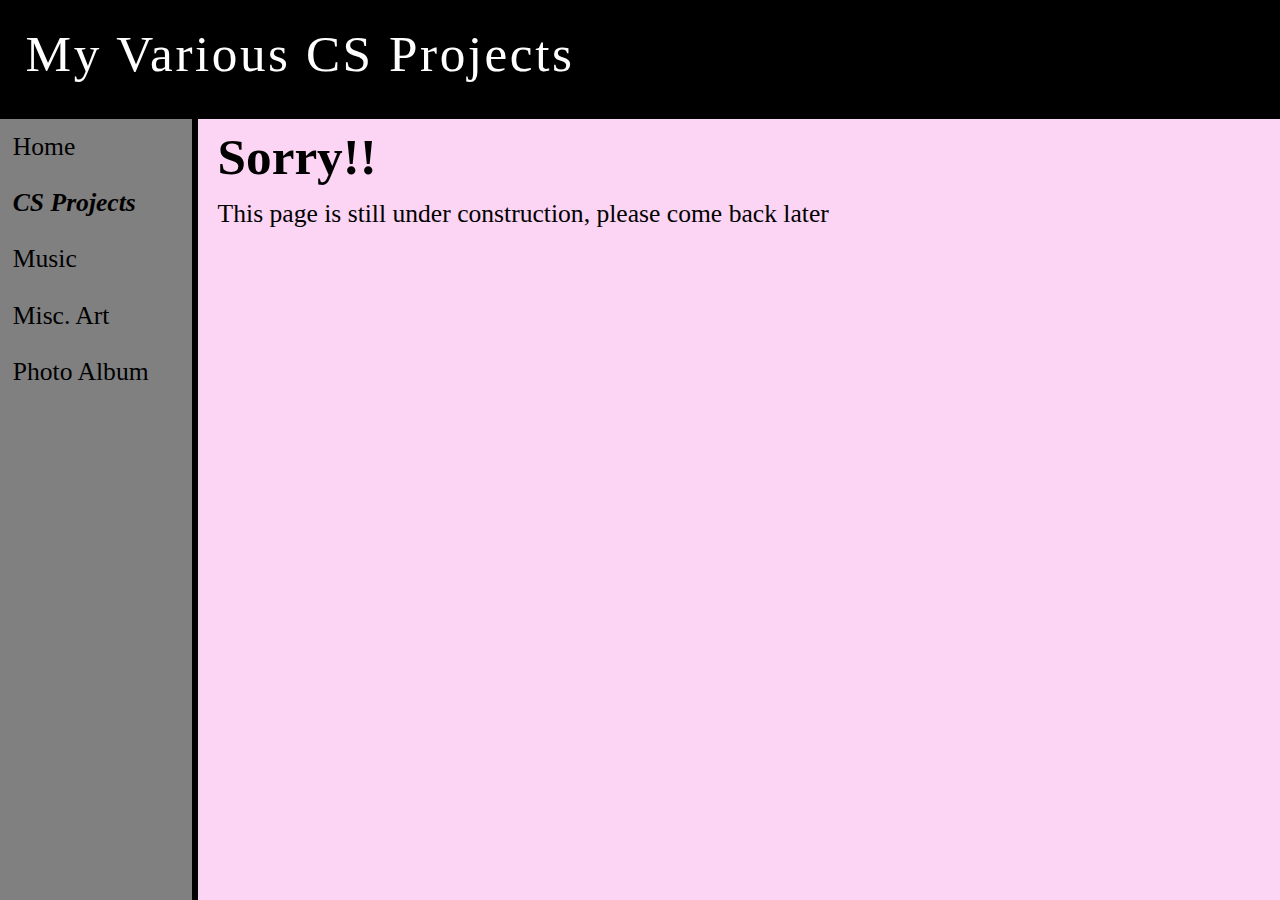
<file: cs_projects.html>
<!DOCTYPE HTML>
<!--
    This is Hagen Zhang's personal site.
    Development of this website started on May 4th, 2023.
    This is the HTML for the cs projects page.
-->

<html>
    <!-- Start of the Head Section -->
    <head>
        <title>Hagen Zhang's CS Projects</title>
        <style>
            body {background-color: rgb(252,212,244);}
        </style>
        <link rel="stylesheet" href="/resources/css/secondary.css">
        <link rel="apple-touch-icon" sizes="180x180" href="/resources/img/favicon/apple-touch-icon.png">
        <link rel="icon" type="image/png" sizes="32x32" href="resources/img/favicon/favicon-32x32.png">
        <link rel="icon" type="image/png" sizes="16x16" href="resources/img/favicon/favicon-16x16.png">
        <link rel="manifest" href="resources/img/favicon/site.webmanifest">
        <meta charset="UTF-8">
        <meta name="description" content="The CS Projects page of Hagen Zhang's personal website">
        <meta name="author" content="Hagen Zhang">
        <!-- 
            Hypothetical base attribute:
            <base href="domain_name_here.com/", target="_self"> 
        -->
    </head>
    
    <!-- End of the Head Section, Start of the Website's body -->

    <body>
        <header>
            <h1>My Various CS Projects</h1>
        </header>
        
        <section class="navigation">
            <ul class="vertical">
                <li><a href="/">Home</a></li>
                <li><a class="active" href="javascript:void(0)">CS Projects</a></li>
                <li><a href="/music">Music</a></li>
                <li><a href="/misc_art">Misc. Art</a></li>
                <li><a href="/photos">Photo Album</a></li>
            </ul>
        </section>

        <!--Main Body Section:
        -->
        <section class="main">
            <h1>Sorry!!</h1>
            <p>This page is still under construction, please come back later</p>
        </section>


        <!--Footer Section: 
        -->
        <footer>
            
        </footer>
    </body>


</html>
</file>
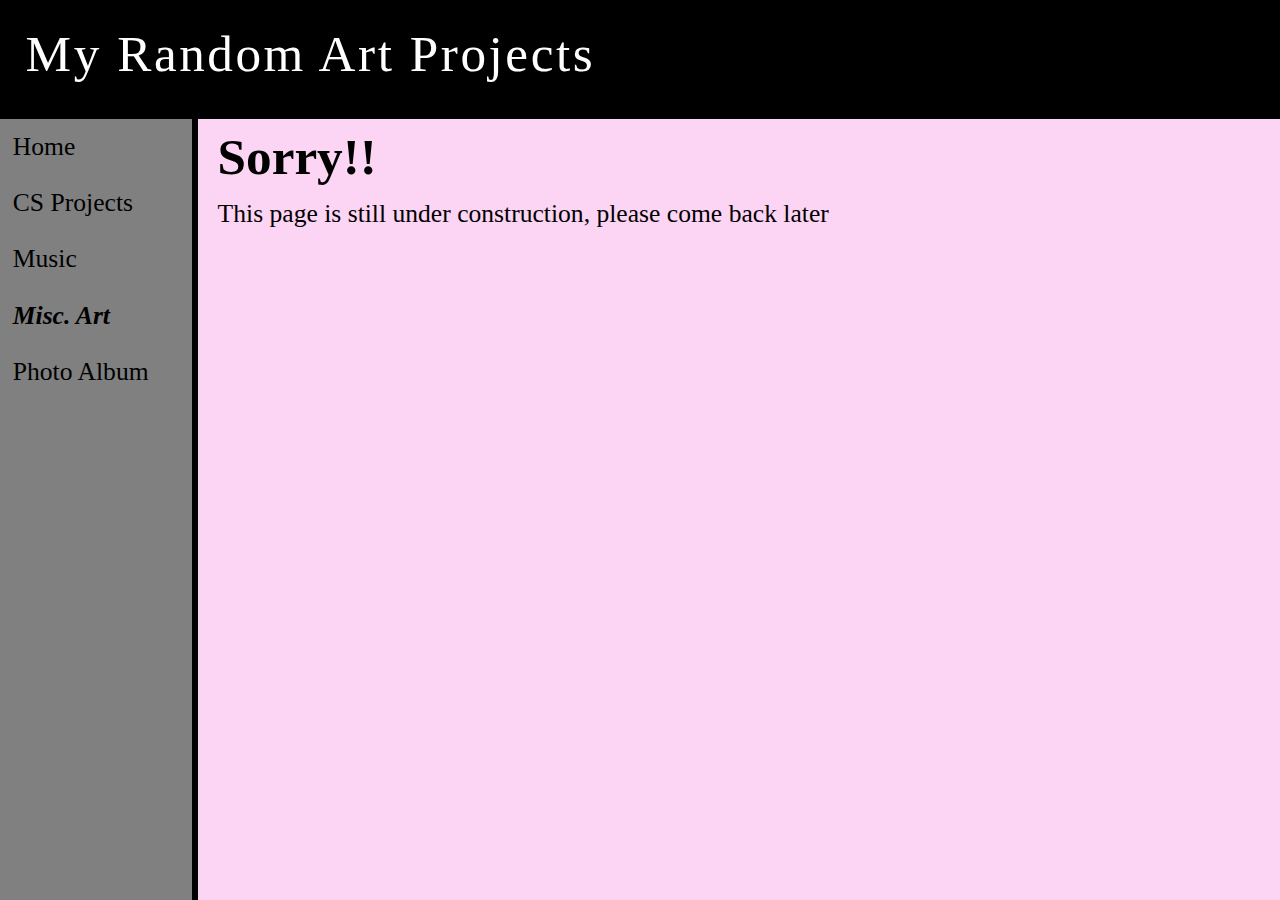
<file: misc_art.html>
<!DOCTYPE HTML>
<!--
    This is Hagen Zhang's personal site.
    Development of this website started on May 4th, 2023.
    This is the HTML for the miscellaneous art page.
-->

<html>
    <!-- Start of the Head Section -->
    <head>
        <title>Hagen Zhang's CS Projects</title>
        <style>
            body {background-color: rgb(252,212,244);}
        </style>
        <link rel="stylesheet" href="/resources/css/secondary.css">
        <link rel="apple-touch-icon" sizes="180x180" href="/resources/img/favicon/apple-touch-icon.png">
        <link rel="icon" type="image/png" sizes="32x32" href="resources/img/favicon/favicon-32x32.png">
        <link rel="icon" type="image/png" sizes="16x16" href="resources/img/favicon/favicon-16x16.png">
        <link rel="manifest" href="resources/img/favicon/site.webmanifest">
        <meta charset="UTF-8">
        <meta name="description" content="The CS Projects page of Hagen's personal website">
        <meta name="author" content="Hagen Zhang">
        <!-- 
            Hypothetical base attribute:
            <base href="domain_name_here.com/", target="_self"> 
        -->
    </head>
    
    <!-- End of the Head Section, Start of the Website's body -->

    <body>
        <header>
            <h1>My Random Art Projects</h1>
        </header>
        
        <section class="navigation">
            <ul class="vertical">
                <li><a href="/">Home</a></li>
                <li><a href="/cs_projects">CS Projects</a></li>
                <li><a href="/music">Music</a></li>
                <li><a class="active" href="javascript:void(0)">Misc. Art</a></li>
                <li><a href="/photos">Photo Album</a></li>
            </ul>
        </section>

        <!--Main Body Section:
        -->
        <section class="main">
            <h1>Sorry!!</h1>
            <p>This page is still under construction, please come back later</p>
        </section>


        <!--Footer Section: 
        -->
        <footer>
            
        </footer>
    </body>


</html>
</file>
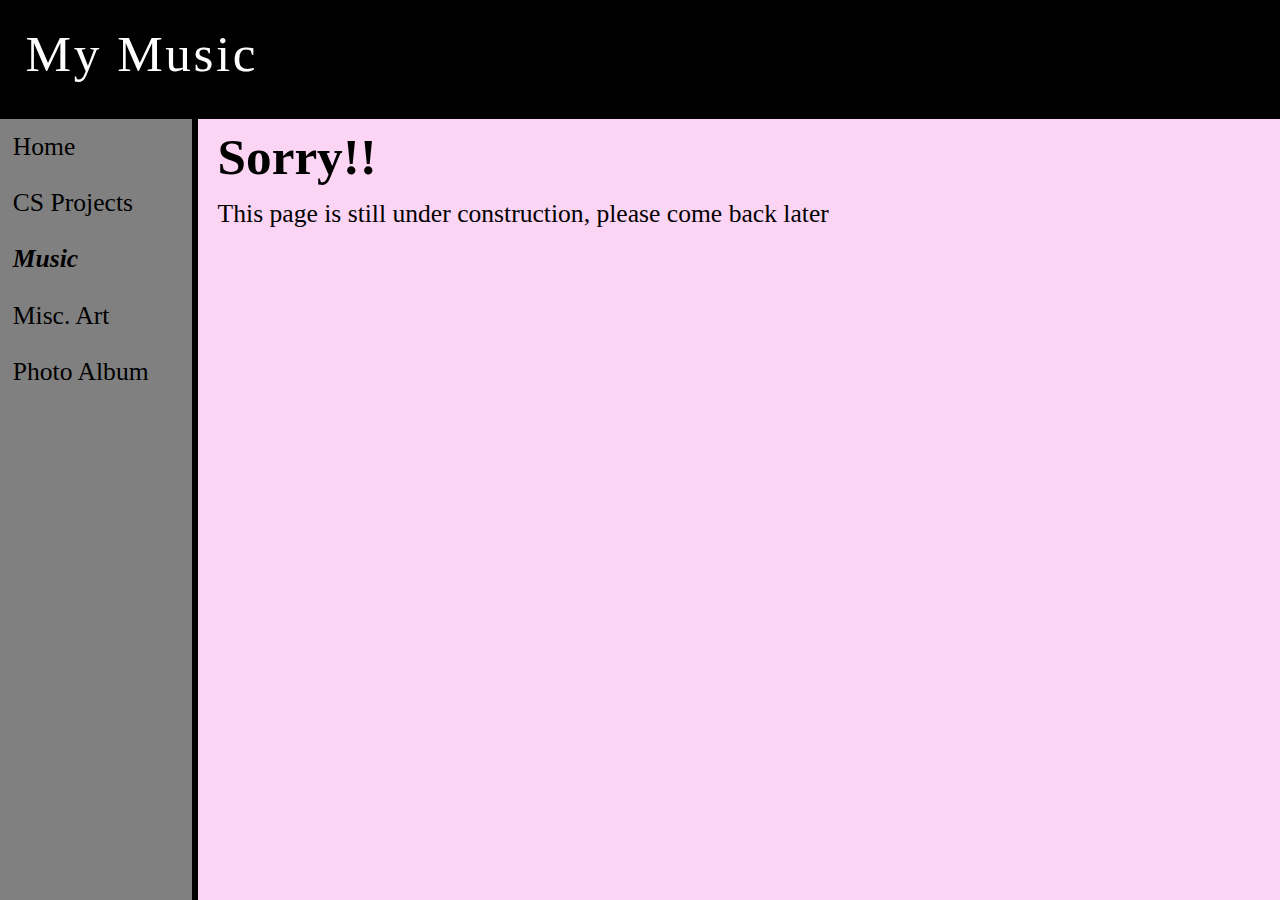
<file: music.html>
<!DOCTYPE HTML>
<!--
    This is Hagen Zhang's personal site.
    Development of this website started on May 4th, 2023.
    This is the HTML for the music page.
-->

<html>
    <!-- Start of the Head Section -->
    <head>
        <title>Hagen Zhang's Musical Projects</title>
        <style>
            body {background-color: rgb(252,212,244);}
        </style>
        <link rel="stylesheet" href="/resources/css/secondary.css">
        <link rel="apple-touch-icon" sizes="180x180" href="/resources/img/favicon/apple-touch-icon.png">
        <link rel="icon" type="image/png" sizes="32x32" href="resources/img/favicon/favicon-32x32.png">
        <link rel="icon" type="image/png" sizes="16x16" href="resources/img/favicon/favicon-16x16.png">
        <link rel="manifest" href="resources/img/favicon/site.webmanifest">
        <meta charset="UTF-8">
        <meta name="description" content="The Music page of Hagen's personal website">
        <meta name="author" content="Hagen Zhang">
        <!-- 
            Hypothetical base attribute:
            <base href="domain_name_here.com/", target="_self"> 
        -->
    </head>
    
    <!-- End of the Head Section, Start of the Website's body -->

    <body>
        <header>
            <h1>My Music</h1>
        </header>
        
        <section class="navigation">
            <ul class="vertical">
                <li><a href="/">Home</a></li>
                <li><a href="/cs_projects">CS Projects</a></li>
                <li><a class="active" href="javascript:void(0)">Music</a></li>
                <li><a href="/misc_art">Misc. Art</a></li>
                <li><a href="/photos">Photo Album</a></li>
            </ul>
        </section>

        <!--Main Body Section:
        -->
        <section class="main">
            <h1>Sorry!!</h1>
            <p>This page is still under construction, please come back later</p>
        </section>


        <!--Footer Section: 
        -->
        <footer>
            
        </footer>
    </body>


</html>
</file>
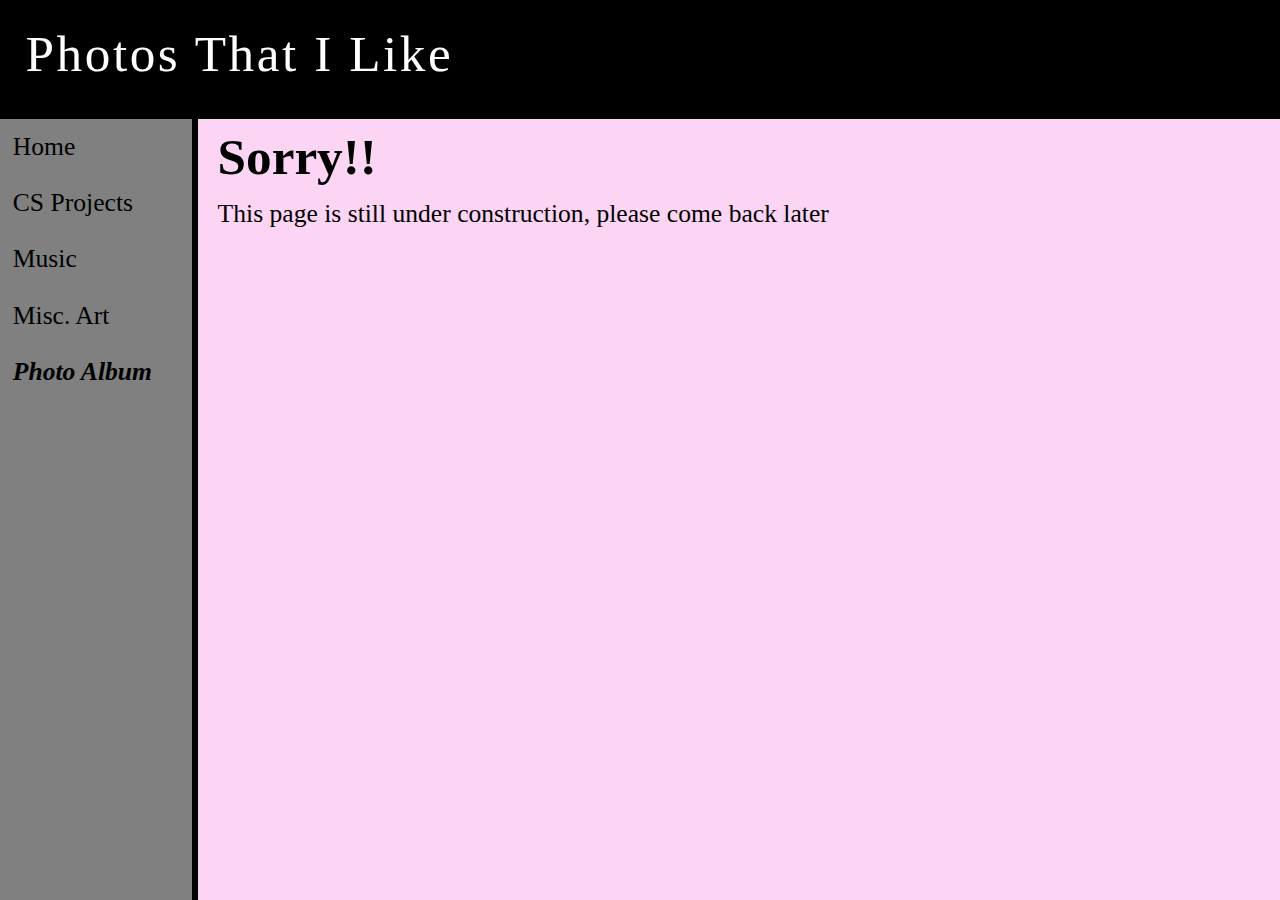
<file: photos.html>
<!DOCTYPE HTML>
<!--
    This is Hagen Zhang's personal site.
    Development of this website started on May 4th, 2023.
    This is the HTML for the photos page.
-->

<html>
    <!-- Start of the Head Section -->
    <head>
        <title>Hagen Zhang's CS Projects</title>
        <style>
            body {background-color: rgb(252,212,244);}
        </style>
        <link rel="stylesheet" href="/resources/css/secondary.css">
        <link rel="apple-touch-icon" sizes="180x180" href="/resources/img/favicon/apple-touch-icon.png">
        <link rel="icon" type="image/png" sizes="32x32" href="resources/img/favicon/favicon-32x32.png">
        <link rel="icon" type="image/png" sizes="16x16" href="resources/img/favicon/favicon-16x16.png">
        <link rel="manifest" href="resources/img/favicon/site.webmanifest">
        <meta charset="UTF-8">
        <meta name="description" content="The Photo Album page of Hagen's personal website">
        <meta name="author" content="Hagen Zhang">
        <!-- 
            Hypothetical base attribute:
            <base href="domain_name_here.com/", target="_self"> 
        -->
    </head>
    
    <!-- End of the Head Section, Start of the Website's body -->

    <body>
        <header>
            <h1>Photos That I Like</h1>
        </header>
        
        <section class="navigation">
            <ul class="vertical">
                <li><a href="/">Home</a></li>
                <li><a href="/cs_projects">CS Projects</a></li>
                <li><a href="/music">Music</a></li>
                <li><a href="/misc_art">Misc. Art</a></li>
                <li><a class="active" href="javascript:void(0)">Photo Album</a></li>
            </ul>
        </section>

        <!--Main Body Section:
        -->
        <section class="main">
            <h1>Sorry!!</h1>
            <p>This page is still under construction, please come back later</p>
        </section>


        <!--Footer Section: 
        -->
        <footer>
            
        </footer>
    </body>


</html>
</file>
<file: resources/css/secondary.css>
* {
    margin: 0;
    padding: 0;
}

html, body{
    font-size: 2vw;
    line-height:1.5
}

header {
    width: 100%;
    height: 13vh;
    background: black;
    position: fixed;
    text-align: center;
}

header h1 {
    width: 90%;
    text-align: left;
    line-height: 10vh;
    font-size: 2em;
    text-decoration: none;
    font-family: 'Cambria';
    letter-spacing: 0.2vw;
    font-weight: 100;
    color: white;
    padding: 1vh 2vw;
}

body {
    margin: 0;
}

.navigation {
    padding-top: 12.5vh;
}

ul.vertical {
    list-style-type: none;
    border-right: 0.5vw solid black;
    border-top: 0.5vw solid black;
    width: 15%;
    background-color: gray;
    position: fixed;
    height:100%;
    overflow: auto;
    min-width:40px;
}

ul.vertical li a {
    display: block;
    color: #000;
    padding: 1vh 1vw;
    text-decoration: none;
}

ul.vertical li a:hover:not(.active) {
    background-color: #555;
    color:white;
}
  
ul.vertical a.active {
    font-weight: bold;
    font-style: italic;
}

ul {
    list-style-type: none;
    width: 100%;
    background-color: gray;
    height: 100%;
    position: fixed;
    overflow: auto;
}


.main {
    border-top: 0.5vw solid black;
    margin-left: 15%;
    padding: 0vh 2vw 5vh 2vw;
}
</file>
